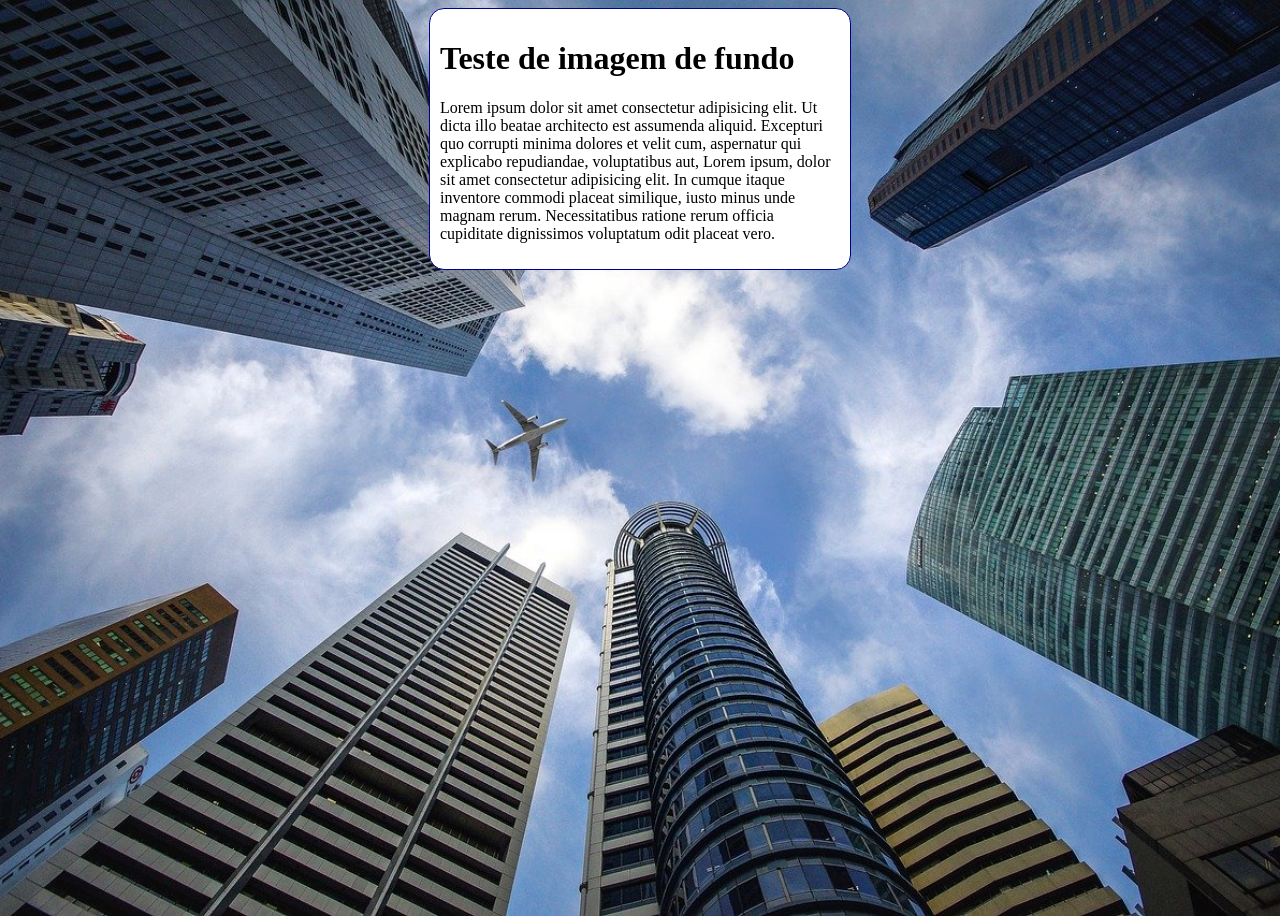
<file: project 02/fundo004.html>
<!DOCTYPE html>
<html lang="pt-br">
<head>
    <meta charset="UTF-8">
    <meta name="viewport" content="width=device-width, initial-scale=1.0">
    <title>Document</title>
    <style>
        body{
            height: 100vh;
            background-image: url('imagens/wallpaper002.jpg');
            background-color: black;
            background-position: center center;
            background-repeat: no-repeat;
            background-size: cover;
        }
        main{
            background-color: white;
            width: 400px;
            padding: 10px;
            margin: auto;
            border: 1px solid darkblue;
            border-radius: 15px;
        }
    </style>
</head>
<body>
    <main>
        <h1>Teste de imagem de fundo</h1>
        <p>Lorem ipsum dolor sit amet consectetur adipisicing elit. Ut dicta illo beatae architecto est assumenda aliquid. Excepturi quo corrupti minima dolores et velit cum, aspernatur qui explicabo repudiandae, voluptatibus aut, Lorem ipsum, dolor sit amet consectetur adipisicing elit. In cumque itaque inventore commodi placeat similique, iusto minus unde magnam rerum. Necessitatibus ratione rerum officia cupiditate dignissimos voluptatum odit placeat vero.</p>

    </main>
</body>
</html>
</file>
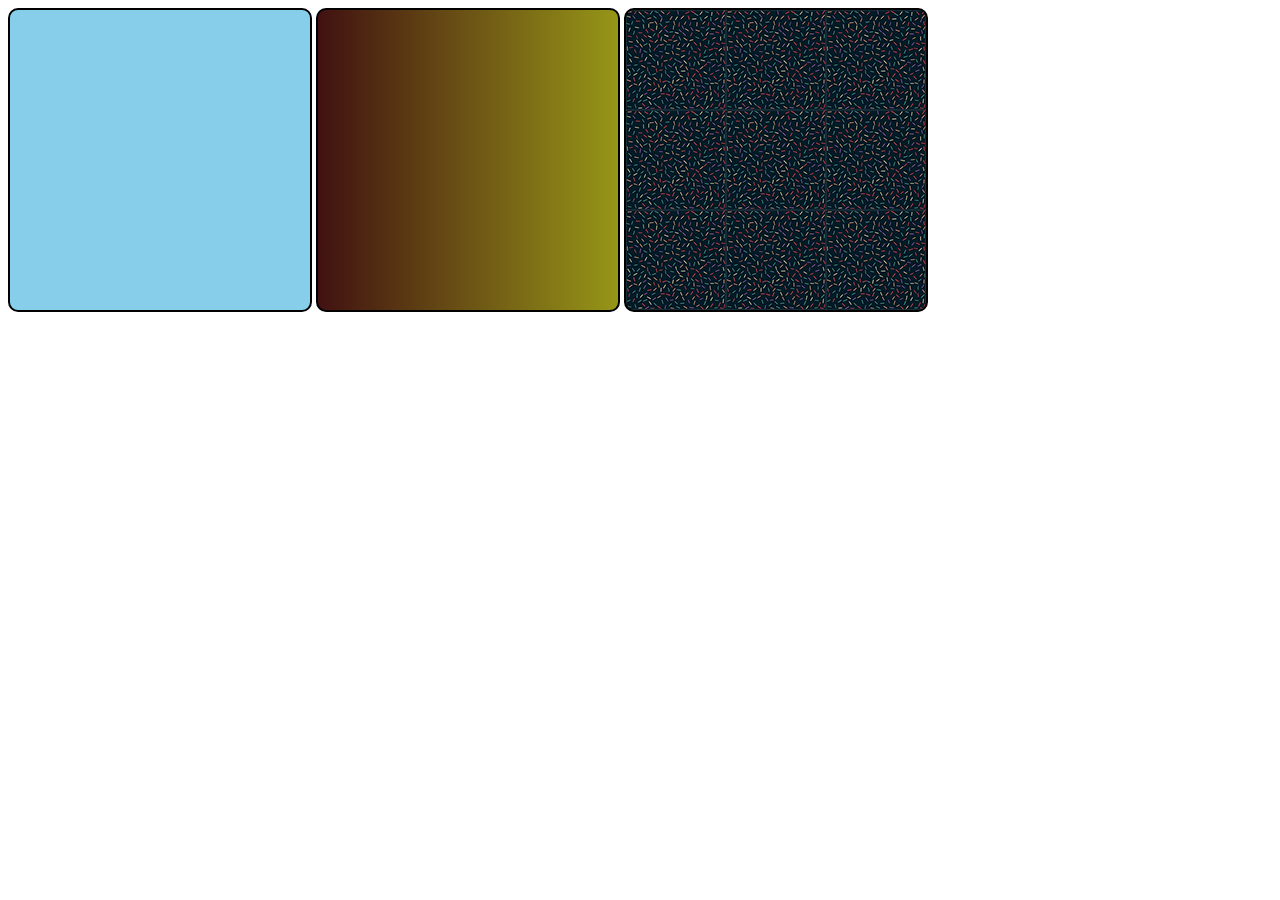
<file: project 02/fundo01.html>
<!DOCTYPE html>
<html lang="pt-br">
<head>
    <meta charset="UTF-8">
    <meta name="viewport" content="width=device-width, initial-scale=1.0">
    <title>testes de imagem de fundo.</title>
     
    <style>
        div.quadrado{
            display: inline-block;
            width: 300px;
            height: 300px;
            background-color: lightgray;
            border: 2px solid black;
            border-radius: 10px;
        }
         
        div#q1{
        background-color: skyblue;
        }
        div#q2{
        background-image: linear-gradient(to right, rgb(65, 17, 17), rgb(150, 150, 24));
        }
        div#q3{
        background-image: url('imagens/pattern001.png');
        }
    </style>
</head>

<body>
    <div class="quadrado" id="q1">

    </div>

    <div class="quadrado" id="q2">

    </div>

    <div class="quadrado" id="q3">

    </div>
</body>
</html>
</file>
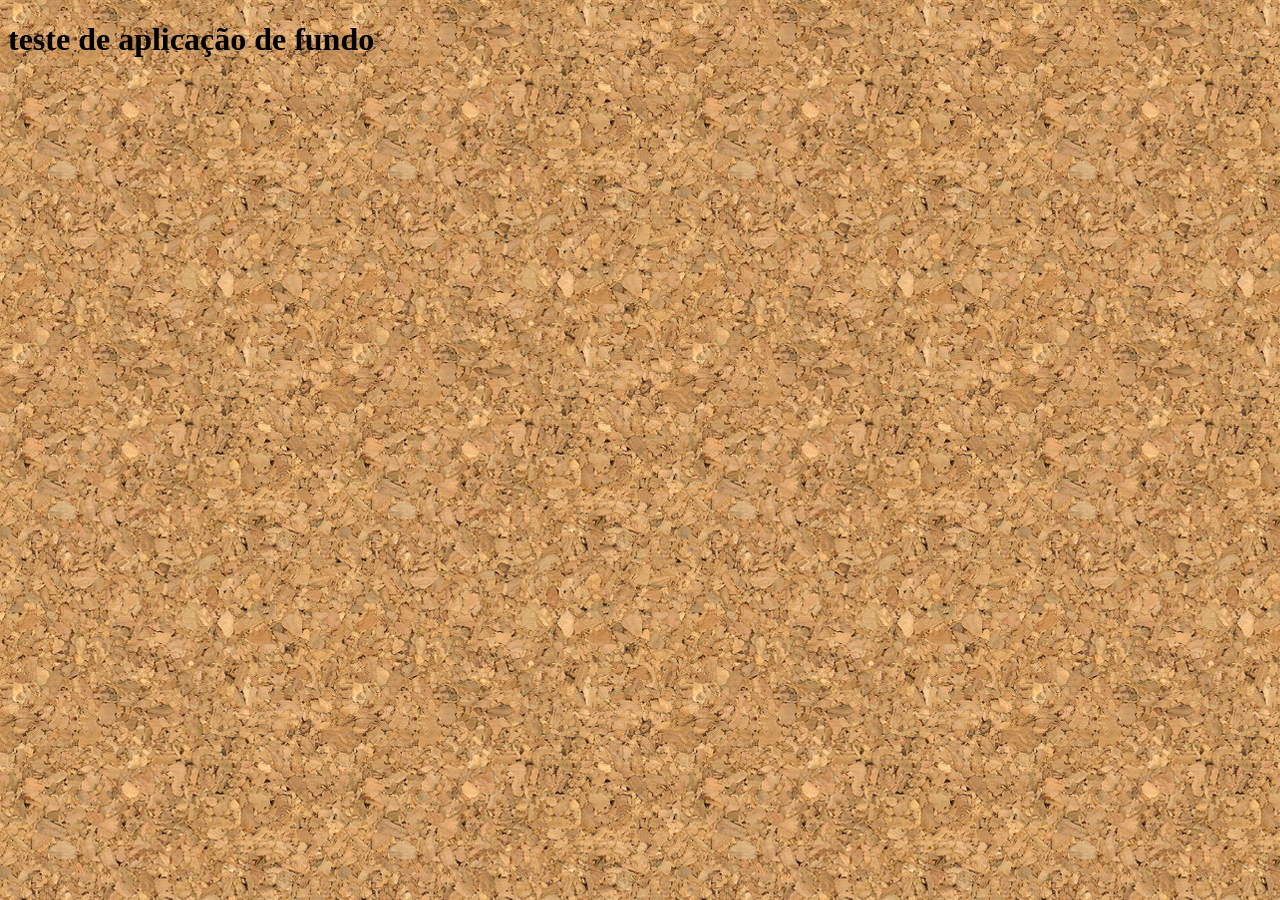
<file: project 02/fundo02.html>
<!DOCTYPE html>
<html lang="pt-br">
<head>
    <meta charset="UTF-8">
    <meta name="viewport" content="width=device-width, initial-scale=1.0">
    <title>Personalização dos fundos.</title>
    <style>
      body {
          background-image: url('imagens/wallpaper001.jpg');
      }
    </style>

</head>
<body>
    <h1>teste de aplicação de fundo</h1>
</body>
</html>
</file>
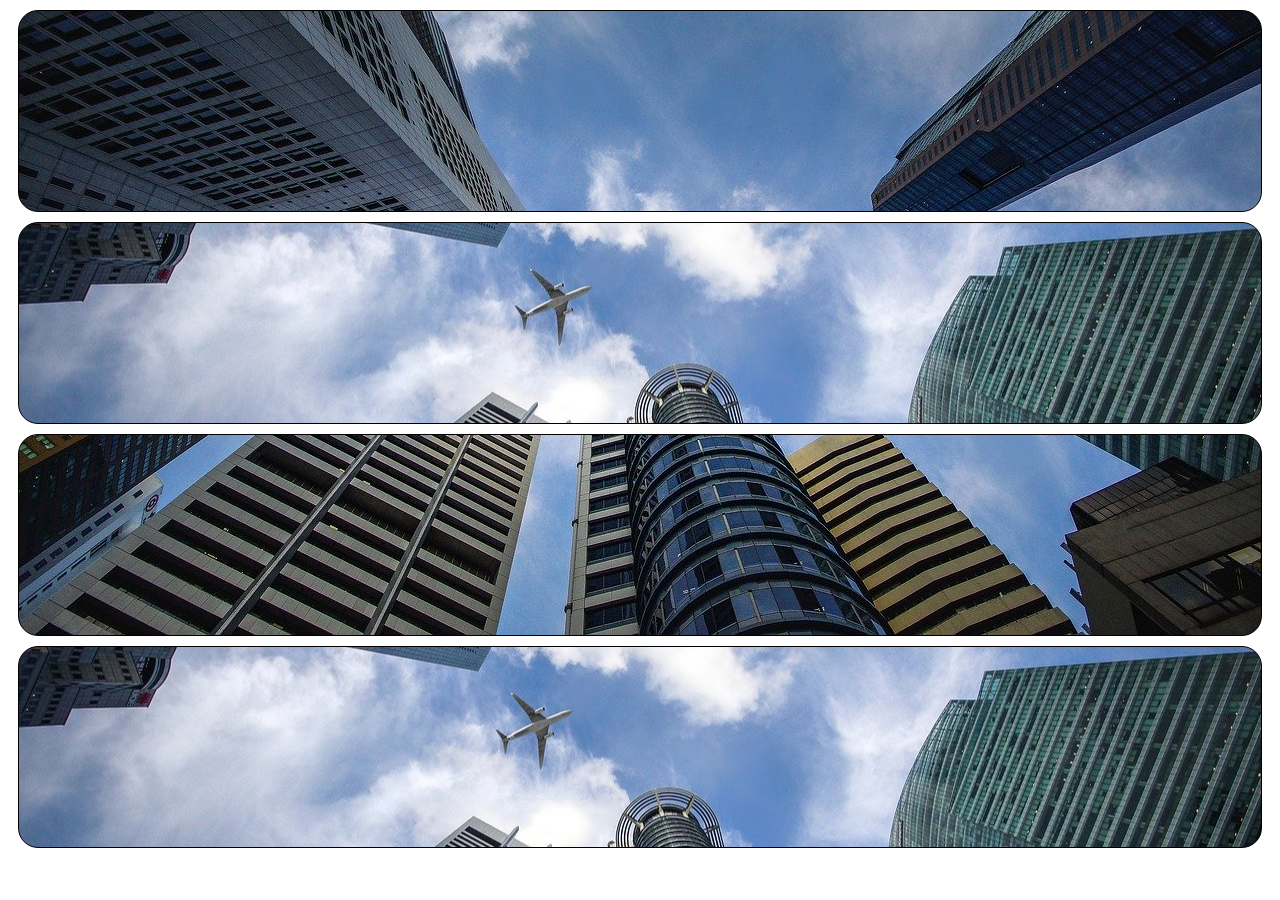
<file: project 02/fundo03.html>
<!DOCTYPE html>
<html lang="en">
<head>
    <meta charset="UTF-8">
    <meta name="viewport" content="width=device-width, initial-scale=1.0">
    <title>teste de posição dos fundos</title>
    <style>
        div.bloco{
            background-image: url('imagens/wallpaper002.jpg');
         height: 200px;
         border: 1px solid black;
         border-radius: 20px;
         margin: 10px;
        }

        div#q1{
            background-position: left top;
        }
        div#q2 {
            background-position: left center;
        }
        div#q3{
            background-position: right bottom;
        }
        div#q4{
            background-position: center center;
        }
    </style>
</head>
<body>
    <div class="bloco" id="q1">

    </div>

    <div class="bloco" id="q2">

    </div>

    <div class="bloco" id="q3">

    </div>

    <div class="bloco" id="q4">

    </div>
</body>
</html>
</file>
